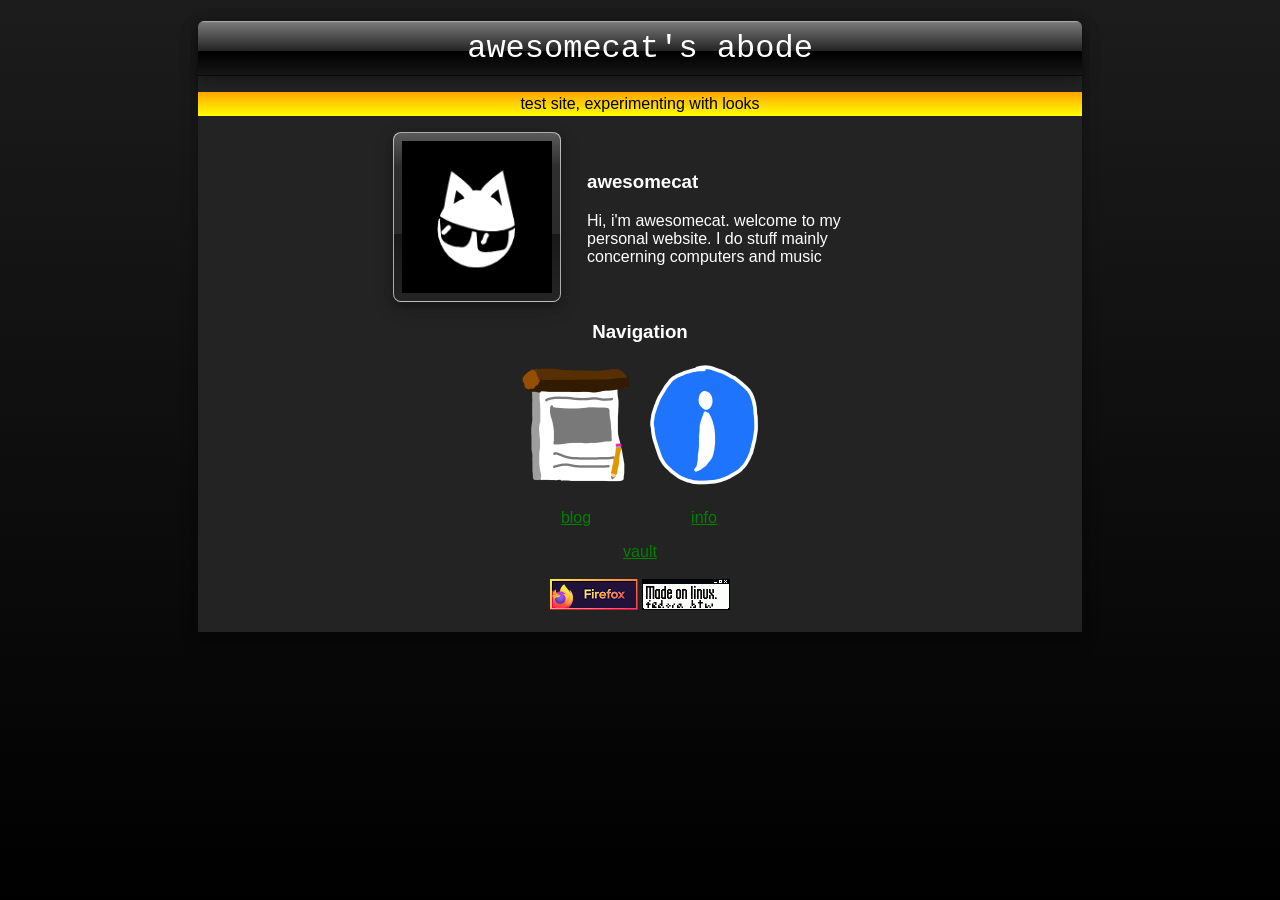
<file: index.html>
<!DOCTYPE html>
<html lang="en">
<head>
    <meta charset="UTF-8">
    <meta name="viewport" content="width=device-width, initial-scale=1.0">
    <title>awesomecat's abode</title>
    <link rel="stylesheet" href="/style.css">
    <meta name="darkreader-lock">
</head>
<body>
    <div id="content" class="content">
            <h1 class="title">awesomecat's abode</h1>
            <div class="main">

                <p class="warning">test site, experimenting with looks</p>
					<div class="whoEvenIsYou" >
					    <img class="pfp" src="/media/images/logos/awesomecat.png" alt="my pfp on some things">
					    <span id="rmPhone" class="spacer"></span>
					    <div class="introParagraph">						    <h3>awesomecat</h3>
						    <p> Hi, i'm awesomecat. welcome to my personal website. I do stuff mainly concerning computers and music</p>
					    </div>
                    </div>
                
                <h3>Navigation</h3>
                <div class="navigation">
                    <a href="/me/blog/">
                        <div>
                            <img class="navIcon" src="/media/icons/1024/blog.png" alt="">
                            <p>blog</p>
                        </div>
                    </a>
                    <a href="/info/">
                        <div>
                            <img class="navIcon" src="/media/icons/1024/info.png" alt="">
                            <p>info</p>
                        </div>
                    </a>
                </div>
                <a href="/music/vault">vault</a>
                <br>
                <br> <!-- one day i'll do proper padding or margin or whatever-->

                <a href="http://mozilla.org"><img src="/media/buttons/firefox2.gif" alt=""></a>
                <a href="http://fedoraproject.org"><img src="/media/buttons/madeOnLinux.gif" alt=""></a>
                <br>
                <br>
            </div>
        
    </div>
</body>
<script src="/scripts/all.js"></script>
<script src="/scripts/index.js"></script>
</html>
</file>
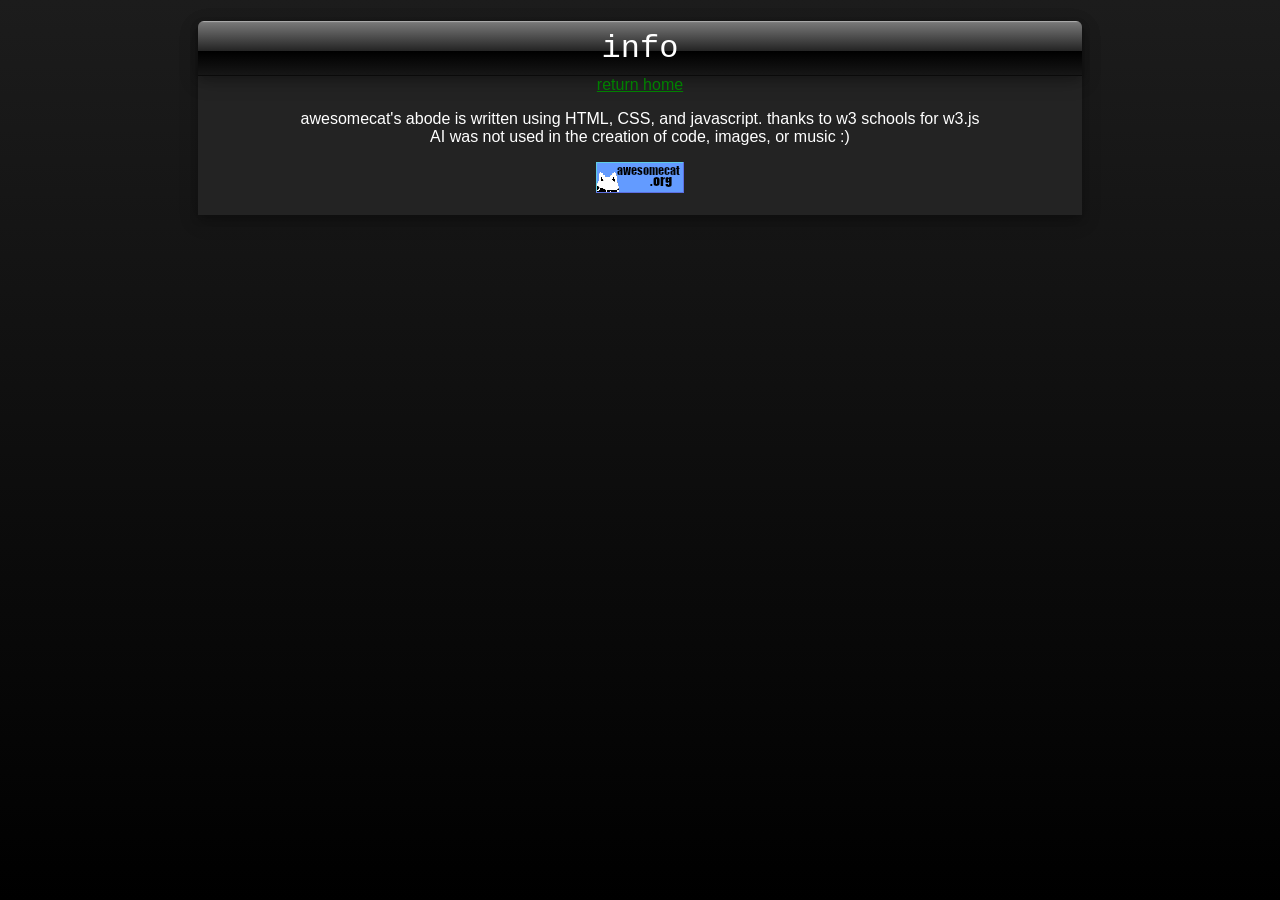
<file: info/index.html>
<!DOCTYPE html>
<html lang="en">
<head>
    <meta charset="UTF-8">
    <meta name="viewport" content="width=device-width, initial-scale=1.0">
    <title>info - awesomecat's abode</title>
    <link rel="stylesheet" href="/style.css">
</head>
<body>
    <div id="content" class="content">
            <h1 class="title">info</h1>
            <div class="main">
                <a href="/">return home</a>
                <p>awesomecat's abode is written using HTML, CSS, and javascript. thanks to w3 schools for w3.js <br> 
                    
                    AI was not used in the creation of code, images, or music :)</p>
                
                <a href="http://awesomecat.org"><img src="/button2.png" alt="awesomecat's button"> </a>
                <br>
                <br>
            </div>
    </div>
</body>
<script src="/scripts/all.js"></script>
</html>
</file>
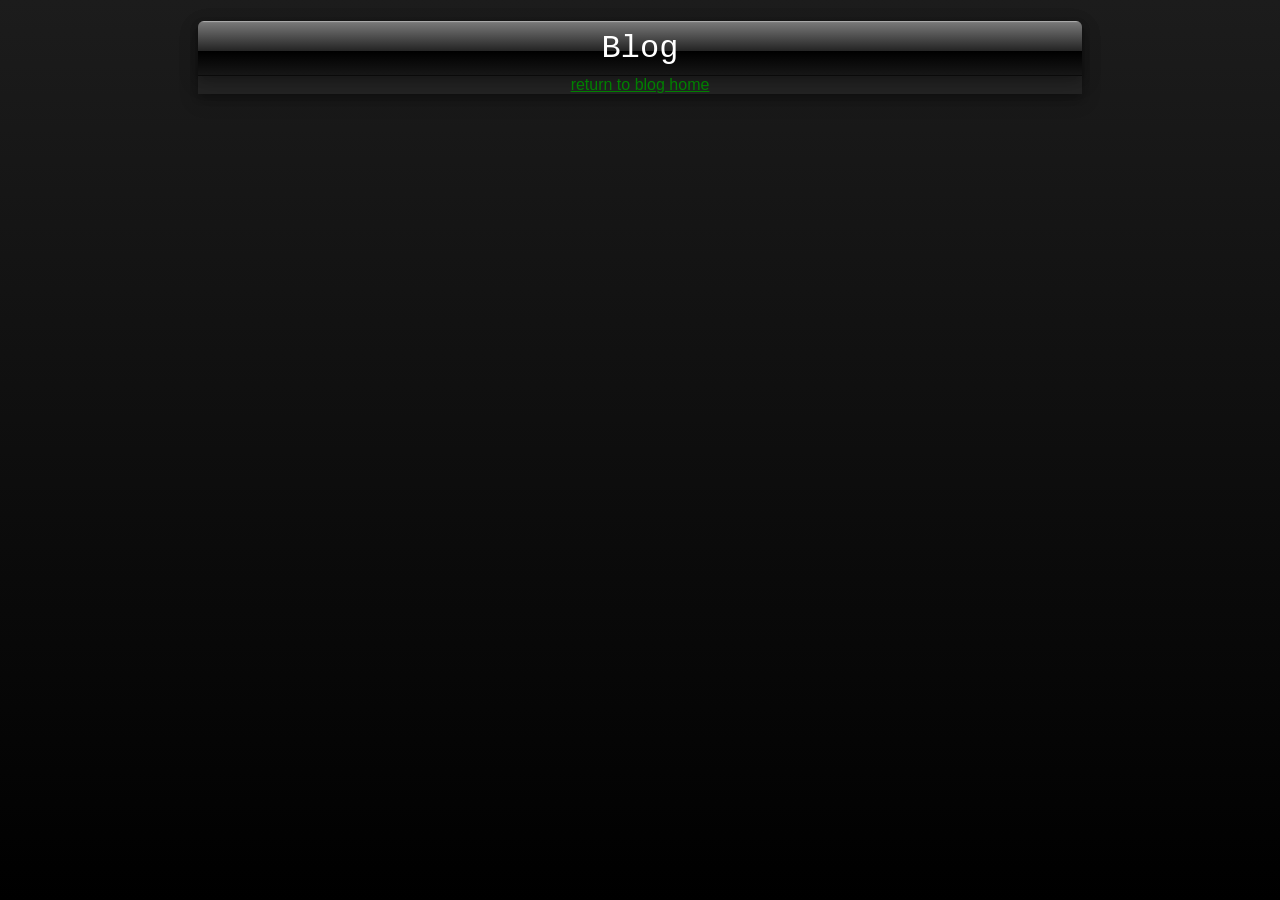
<file: me/blog/read/index.html>
<!DOCTYPE html>
<html lang="en">
<head>
    <meta charset="UTF-8">
    <meta name="viewport" content="width=`, initial-scale=1.0">
    <title>blog - awesomecat's abode</title>
	<link rel="stylesheet" href="/style.css">
	<link rel="stylesheet" href="read.css">
    <script src="/scripts/w3.js"></script>
</head>
<body>
	<div id="content" class="content">
		<h1 class="title">Blog</h1>
		<div class="main">
            <a href="/me/blog/">return to blog home</a>
            <div id="include"></div>
		</div>
	</div>
    <script src="/scripts/all.js"></script>
    <script src="read.js"></script>
    
</body>
</html>
</file>
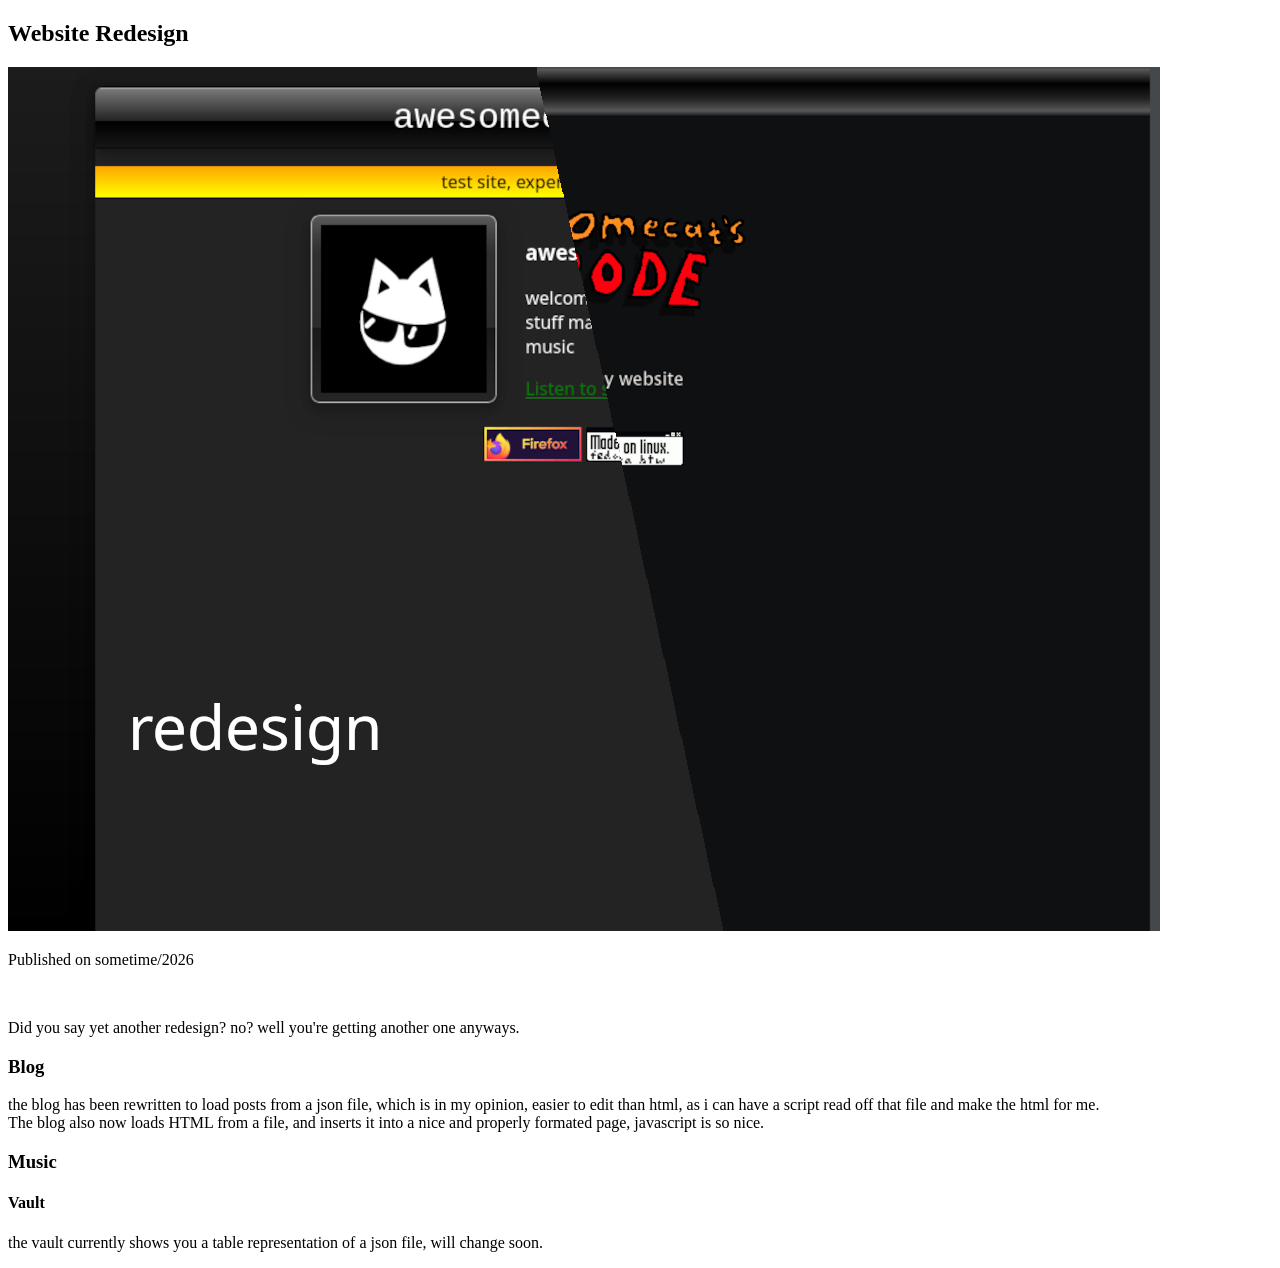
<file: me/blog/posts/2026/november/redesign/index.html>
<!DOCTYPE html>
<html lang="en">
<head>
    <meta charset="UTF-8">
    <meta name="og:description" content="awesomecat's website, where he does stuff.">
    <meta name="author" content="awesomecat">
</head>
<body>
    <h2>Website Redesign</h2>
    <img src="/me/blog/posts/2026/november/redesign/redesign.png" alt="">
    <p> Published on sometime/2026</p>
    <br>
    <p>Did you say yet another redesign? no? well you're getting another one anyways.</p>
    <h3>Blog</h3>
    <p>the blog has been rewritten to load posts from a json file, which is in my opinion, easier to edit than html, as i can have a script read off that file and make the html for me. <br>
    The blog also now loads HTML from a file, and inserts it into a nice and properly formated page, javascript is so nice. </p>
    <h3>Music</h3>
    <h4>Vault</h4>
    <p>the vault currently shows you a table representation of a json file, will change soon.</p>
</body>
</html>
</file>
<file: style.css>
@import url('https://fonts.googleapis.com/css2?family=Rubik:ital,wght@0,700;1,700&display=swap');



body {
    background: linear-gradient(to top, rgb(0, 0, 0), rgb(28, 28, 28)) no-repeat center fixed;
    margin-bottom: 0;
}

.title {
    padding-bottom: 1%;
    padding-top: 1%;
    border-radius: 6px 6px 0px 0px;
    color: white;
    background: linear-gradient(to bottom,#bebebe 0,#777 3%,#232323 55%,#000 55%,#161616 98%,#000 100%);
    text-align: center;
    font-weight: 350;
    box-shadow: 0 4px 8px 0 rgba(0, 0, 0, 0.2), 0 6px 20px 0 rgba(0, 0, 0, 0.19);
    font-family: 'Courier New', Courier, monospace;
    margin-bottom: 0;
}

.content {
    bottom: 0;
    border-radius: 6px 6px 0px 0px;
    margin-right: 15%;
    margin-left: 15%;
    text-align: center;
    background-color: #232323;
    color: white;
    font-family: 'Lucida Sans', 'Lucida Sans Regular', 'Lucida Grande', 'Lucida Sans Unicode', Geneva, Verdana, sans-serif;
    box-shadow: 0 4px 8px 0 rgba(0, 0, 0, 0.2), 0 6px 20px 0 rgba(0, 0, 0, 0.19);
}

.actualContent {
				height: 100%;
}


.whoEvenIsYou {
				display: flex;
				flex-direction: row;
				justify-content: center;
				align-items: center;
				flex-wrap: wrap;
}

.spacer {
		padding: 13px;
}

.introParagraph {
		width: 300px;
		text-align: left;
		
}

.warning {
		background: linear-gradient(orange, yellow);
		color: black;
		padding: 3px 0px 3px 0px
}

a {
    color: green;
}


button {
    padding: 1%;
    background-color: rgb(35, 132, 35);
    background: linear-gradient(to bottom, #5fbc89 0%, #16623f 63%); 
    color: white;
    border: none;
    box-shadow: 0 4px 8px 0 rgba(0, 0, 0, 0.2), 0 6px 20px 0 rgba(37, 37, 37, 0.19);
    border-radius: 10px;
}

.pfp {
    background: linear-gradient(to bottom,rgba(255,255,255,.25) 0,rgba(117,117,117,.15) 20%,rgba(92,92,92,.15) 60%,rgba(0,0,0,.3) 60%,rgba(41,41,41,.3) 100%);
    border: 1px solid #fdfdfda0;
    border-radius: 8px;
    padding: 8px;
    width: 150px;
    box-shadow: 0 4px 8px 0 rgba(0, 0, 0, 0.2), 0 6px 20px 0 rgba(0, 0, 0, 0.19);
}

.navIcon {
    width: 128px;
    height: auto;
}

.navigation {
    display: flex;
    flex-wrap: wrap;
    justify-content: center;
}

.footer {
    font-family: "Rubik", sans-serif;
}
</file>
<file: me/blog/read/read.css>
img {
    width: 40%;
}

.main {
    margin-left: 3%;
    margin-right: 3%;

}
</file>
